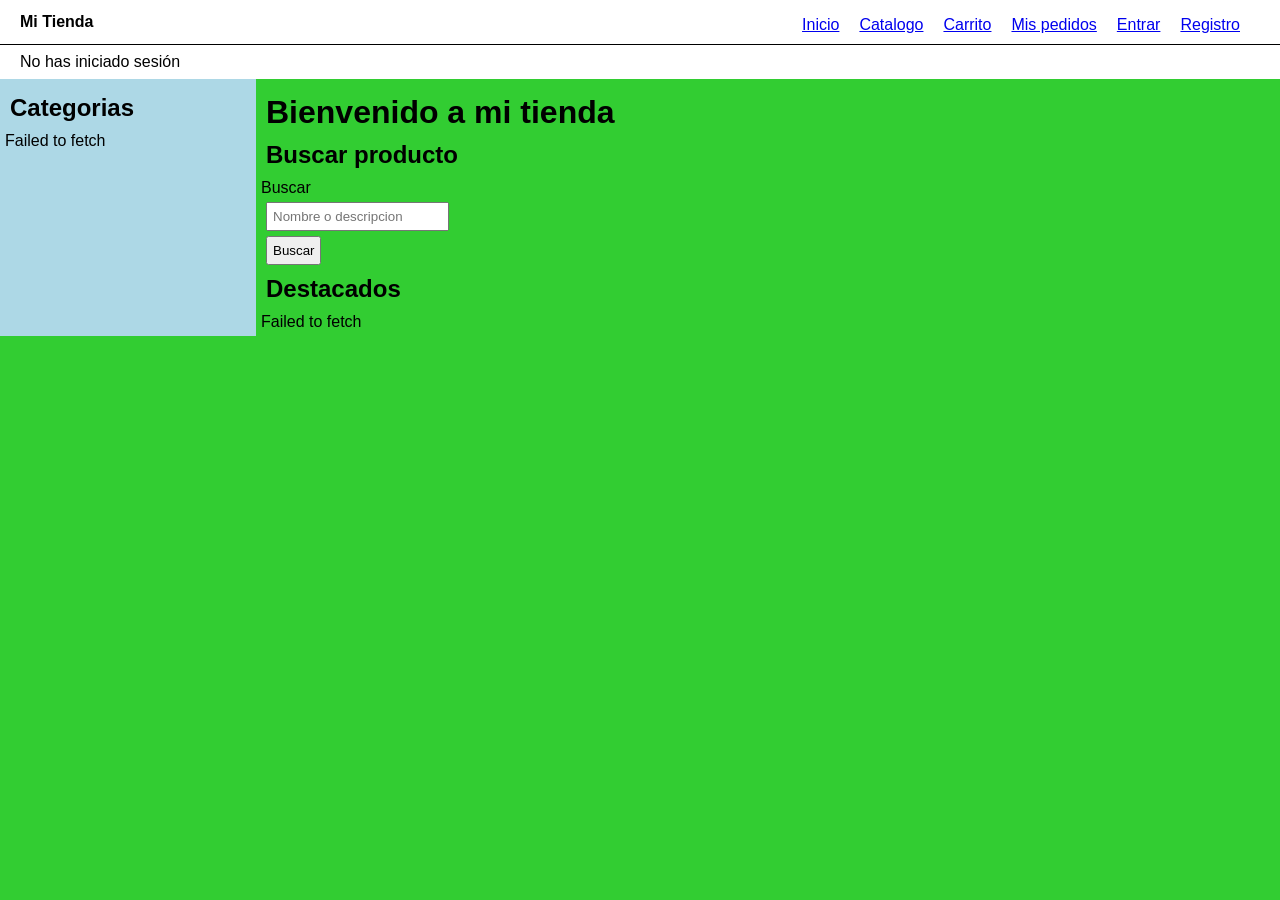
<file: Frontend/index.html>
<!doctype html>
<html lang="es">
  <head>
    <meta charset="UTF-8" />
    <meta name="viewport" content="width=device-width, initial-scale=1.0" />
    <title>Mi Tienda</title>
    <link rel="stylesheet" href="estilos.css" />
  </head>
  <body>
    <div class="pagina">
      <header>
        <nav>
          <strong>Mi Tienda</strong>
          <ul class="lista_navegacion">
            <li class="elemento_lista"><a href="index.html">Inicio</a></li>
            <li class="elemento_lista"><a href="catalogo.html">Catalogo</a></li>
            <li class="elemento_lista"><a href="carrito.html">Carrito</a></li>
            <li class="elemento_lista"><a href="pedidos.html">Mis pedidos</a></li>
            <li class="elemento_lista" id="item-admin" hidden><a href="admin.html">Admin</a></li>
            <li class="elemento_lista" id="item-entrar"><a href="login.html">Entrar</a></li>
            <li class="elemento_lista" id="item-registro"><a href="registro.html">Registro</a></li>
            <li class="elemento_lista" id="item-salir" hidden>
              <button id="btn-salir" type="button">Cerrar sesión</button>
            </li>
          </ul>
        </nav>
        <p id="sesion">No has iniciado sesión</p>
      </header>
      <div class="contenido">
        <aside>
          <h2>Categorias</h2>
          <div id="categorias"></div>
        </aside>
        <main>
          <h1>Bienvenido a mi tienda</h1>
          <h2>Buscar producto</h2>
          <form action="catalogo.html" method="get">
            <label>Buscar</label><br />
            <input id="q" type="search" name="q" placeholder="Nombre o descripcion" />
            <button type="submit">Buscar</button>
          </form>
          <h2>Destacados</h2>
          <div id="destacados"></div>
        </main>
      </div>
    </div>
    <script src="js/api.js"></script>
    <script src="js/comun.js"></script>
    <script src="js/inicio.js"></script>
  </body>
</html>
</file>
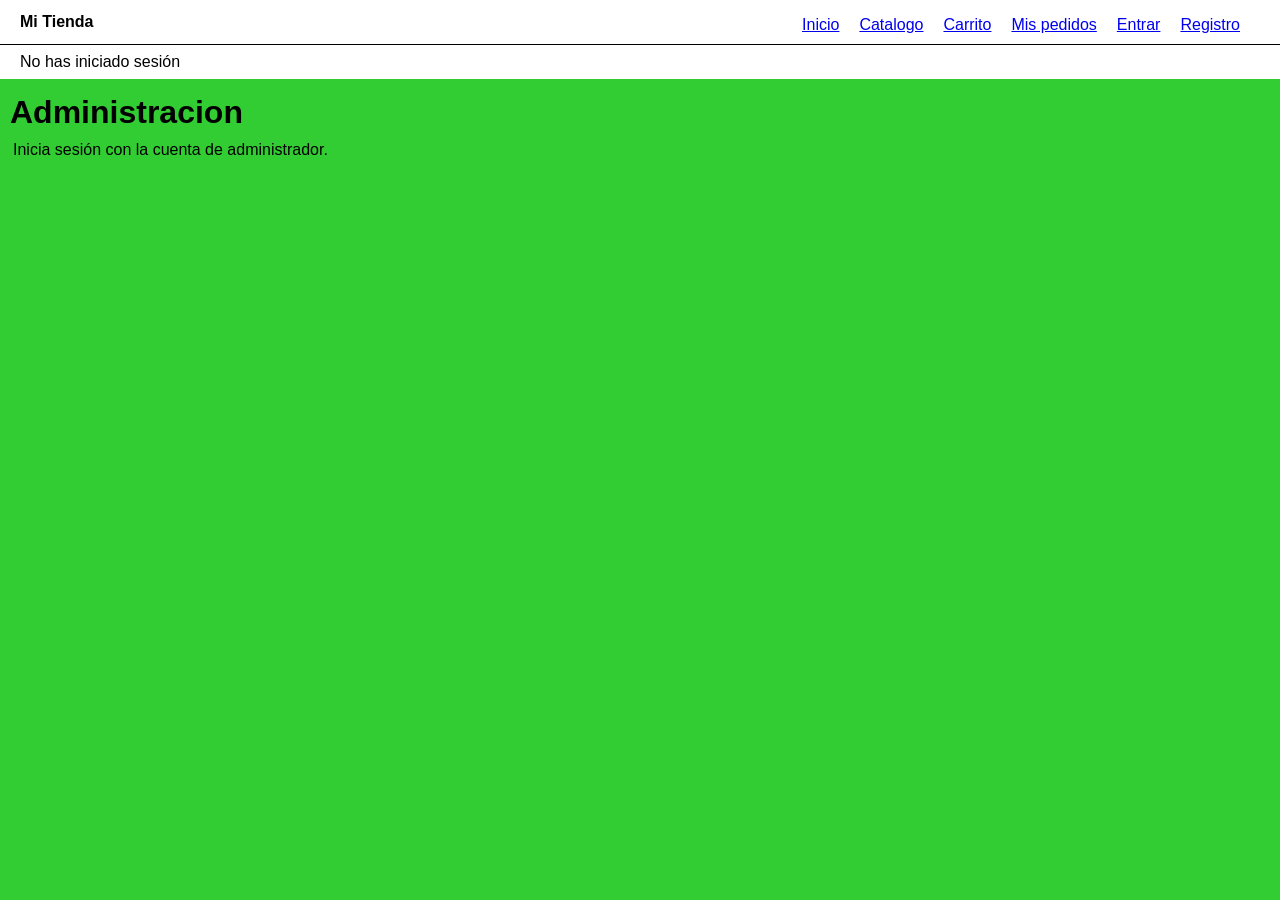
<file: Frontend/admin.html>
<!doctype html>
<html lang="es">
  <head>
    <meta charset="UTF-8" />
    <meta name="viewport" content="width=device-width, initial-scale=1.0" />
    <title>Admin - Mi Tienda</title>
    <link rel="stylesheet" href="estilos.css" />
  </head>
  <body>
    <div class="pagina">
      <header>
        <nav>
          <strong>Mi Tienda</strong>
          <ul class="lista_navegacion">
            <li class="elemento_lista"><a href="index.html">Inicio</a></li>
            <li class="elemento_lista"><a href="catalogo.html">Catalogo</a></li>
            <li class="elemento_lista"><a href="carrito.html">Carrito</a></li>
            <li class="elemento_lista"><a href="pedidos.html">Mis pedidos</a></li>
            <li class="elemento_lista" id="item-admin" hidden><a href="admin.html">Admin</a></li>
            <li class="elemento_lista" id="item-entrar"><a href="login.html">Entrar</a></li>
            <li class="elemento_lista" id="item-registro"><a href="registro.html">Registro</a></li>
            <li class="elemento_lista" id="item-salir" hidden>
              <button id="btn-salir" type="button">Cerrar sesión</button>
            </li>
          </ul>
        </nav>
        <p id="sesion">No has iniciado sesión</p>
      </header>
      <main>
        <h1>Administracion</h1>
        <p id="mensaje"></p>

        <section id="bloque-categorias">
          <h2>Categoria</h2>
          <form id="form-categoria">
            <input id="categoria-id" type="hidden" />
            <label>Nombre</label><br />
            <input id="categoria-nombre" type="text" required /><br />
            <label>Descripcion</label><br />
            <input id="categoria-descripcion" type="text" required /><br />
            <button type="submit">Guardar categoria</button>
            <button id="btn-cancelar-categoria" type="button">Cancelar</button>
          </form>
          <table border="1">
            <thead>
              <tr>
                <th>Nombre</th>
                <th>Descripcion</th>
                <th></th>
              </tr>
            </thead>
            <tbody id="tabla-categorias"></tbody>
          </table>
        </section>

        <section id="bloque-productos">
          <h2>Producto</h2>
          <form id="form-producto">
            <input id="producto-id" type="hidden" />
            <label>Nombre</label><br />
            <input id="producto-nombre" type="text" required /><br />
            <label>Descripcion</label><br />
            <input id="producto-descripcion" type="text" required /><br />
            <label>Precio</label><br />
            <input id="producto-precio" type="number" min="0.01" step="0.01" required /><br />
            <label>Stock</label><br />
            <input id="producto-stock" type="number" min="0" step="1" required /><br />
            <label>Imagen</label><br />
            <input id="producto-imagen" type="text" placeholder="audifonos.jpg" required /><br />
            <label>Categoria</label><br />
            <select id="producto-categoria" required></select>
            <button type="submit">Guardar producto</button>
            <button id="btn-cancelar-producto" type="button">Cancelar</button>
          </form>
          <table border="1">
            <thead>
              <tr>
                <th>Nombre</th>
                <th>Descripcion</th>
                <th>Precio</th>
                <th>Stock</th>
                <th></th>
              </tr>
            </thead>
            <tbody id="tabla-productos"></tbody>
          </table>
        </section>

        <section id="bloque-pedidos">
          <h2>Pedidos</h2>
          <table border="1">
            <thead>
              <tr>
                <th>Pedido</th>
                <th>Cliente</th>
                <th>Fecha</th>
                <th>Total</th>
                <th>Estado</th>
              </tr>
            </thead>
            <tbody id="tabla-pedidos"></tbody>
          </table>
        </section>
      </main>
    </div>
    <script src="js/api.js"></script>
    <script src="js/comun.js"></script>
    <script src="js/admin.js"></script>
  </body>
</html>
</file>
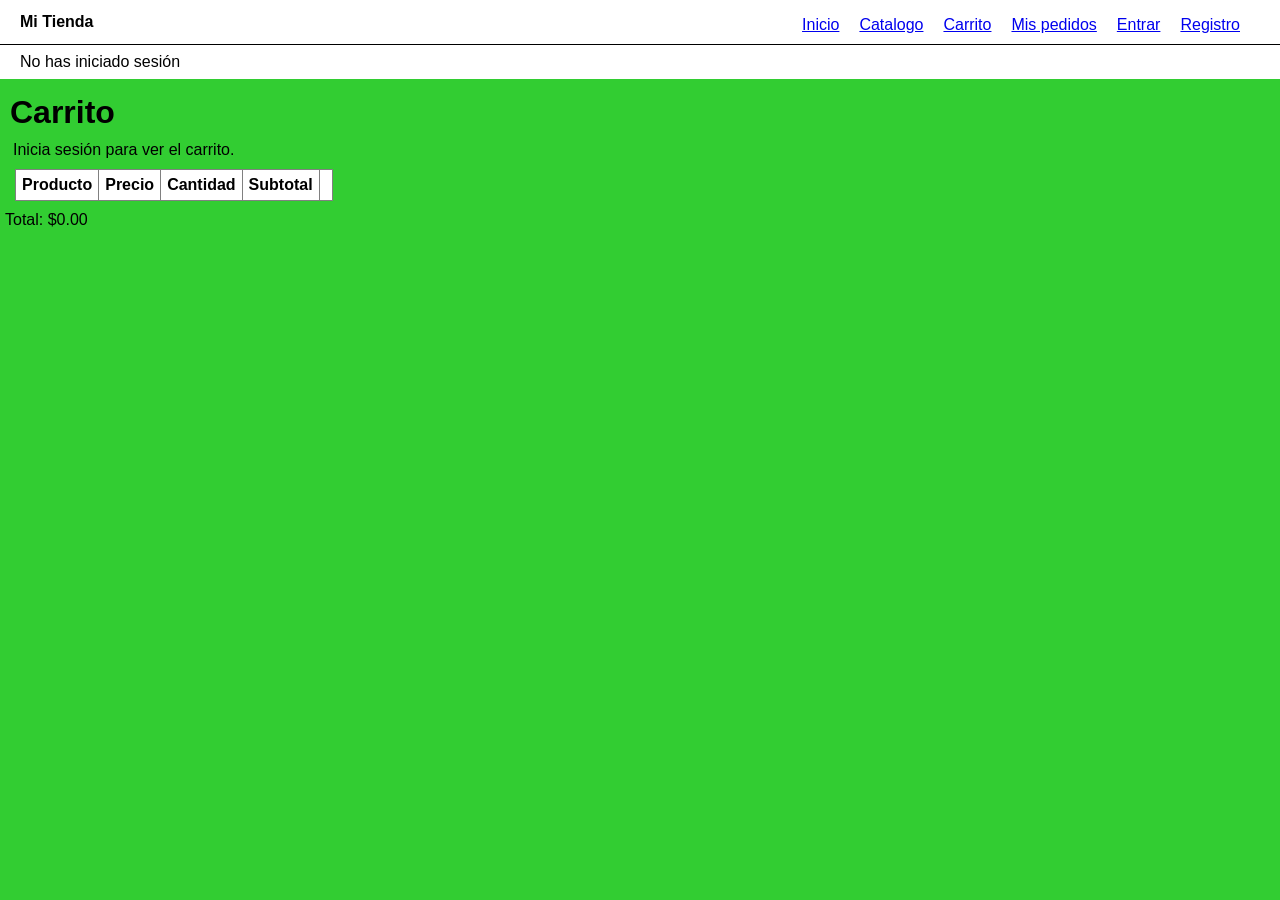
<file: Frontend/carrito.html>
<!doctype html>
<html lang="es">
  <head>
    <meta charset="UTF-8" />
    <meta name="viewport" content="width=device-width, initial-scale=1.0" />
    <title>Carrito - Mi Tienda</title>
    <link rel="stylesheet" href="estilos.css" />
  </head>
  <body>
    <div class="pagina">
      <header>
        <nav>
          <strong>Mi Tienda</strong>
          <ul class="lista_navegacion">
            <li class="elemento_lista"><a href="index.html">Inicio</a></li>
            <li class="elemento_lista"><a href="catalogo.html">Catalogo</a></li>
            <li class="elemento_lista"><a href="carrito.html">Carrito</a></li>
            <li class="elemento_lista"><a href="pedidos.html">Mis pedidos</a></li>
            <li class="elemento_lista" id="item-admin" hidden><a href="admin.html">Admin</a></li>
            <li class="elemento_lista" id="item-entrar"><a href="login.html">Entrar</a></li>
            <li class="elemento_lista" id="item-registro"><a href="registro.html">Registro</a></li>
            <li class="elemento_lista" id="item-salir" hidden>
              <button id="btn-salir" type="button">Cerrar sesión</button>
            </li>
          </ul>
        </nav>
        <p id="sesion">No has iniciado sesión</p>
      </header>
      <main>
        <h1>Carrito</h1>
        <p id="mensaje"></p>
        <table border="1">
          <thead>
            <tr>
              <th>Producto</th>
              <th>Precio</th>
              <th>Cantidad</th>
              <th>Subtotal</th>
              <th></th>
            </tr>
          </thead>
          <tbody id="lista"></tbody>
        </table>
        <p id="total">Total: $0.00</p>
        <button id="btn-comprar" type="button">Confirmar compra</button>
      </main>
    </div>
    <script src="js/api.js"></script>
    <script src="js/comun.js"></script>
    <script src="js/carrito.js"></script>
  </body>
</html>
</file>
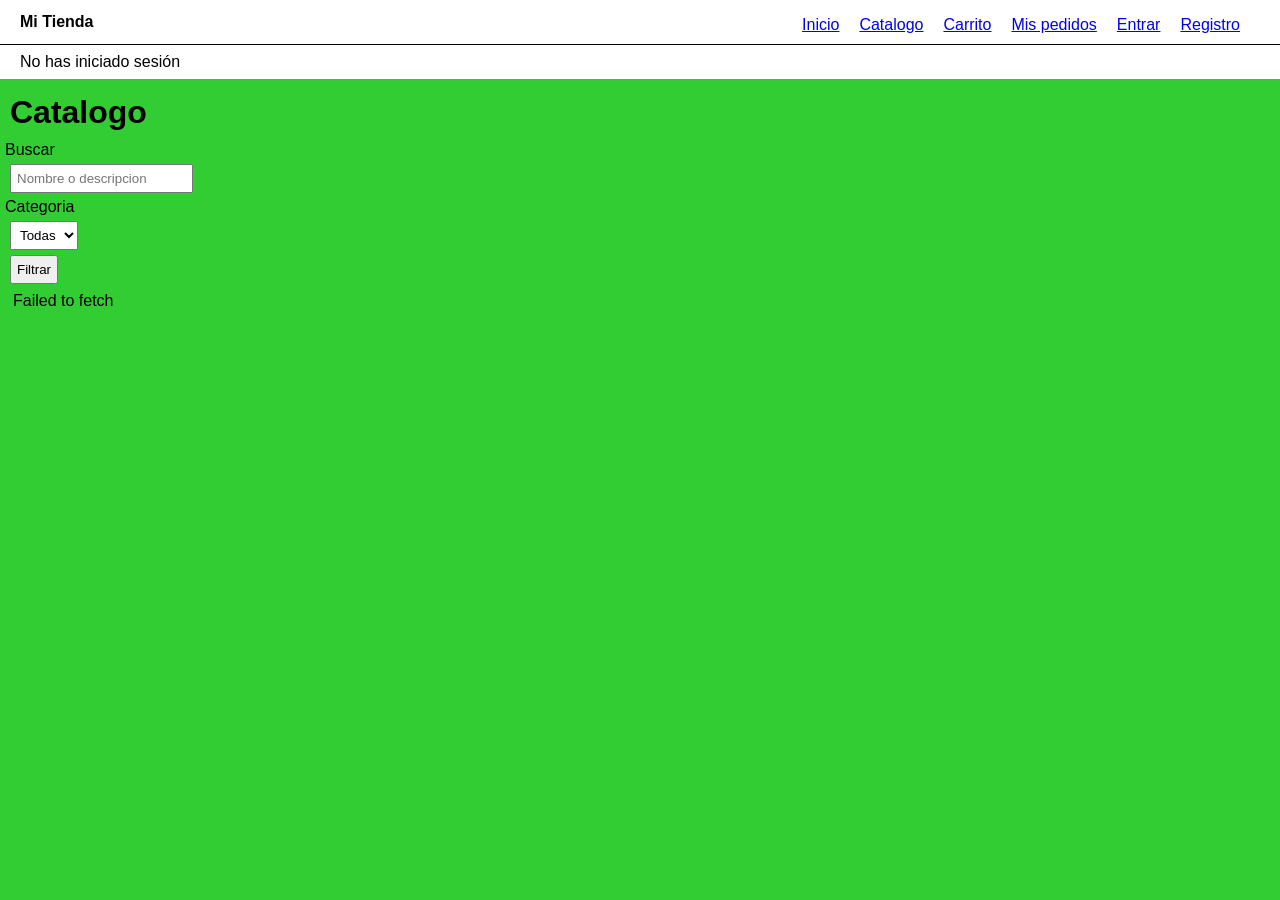
<file: Frontend/catalogo.html>
<!doctype html>
<html lang="es">
  <head>
    <meta charset="UTF-8" />
    <meta name="viewport" content="width=device-width, initial-scale=1.0" />
    <title>Catalogo - Mi Tienda</title>
    <link rel="stylesheet" href="estilos.css" />
  </head>
  <body>
    <div class="pagina">
      <header>
        <nav>
          <strong>Mi Tienda</strong>
          <ul class="lista_navegacion">
            <li class="elemento_lista"><a href="index.html">Inicio</a></li>
            <li class="elemento_lista"><a href="catalogo.html">Catalogo</a></li>
            <li class="elemento_lista"><a href="carrito.html">Carrito</a></li>
            <li class="elemento_lista"><a href="pedidos.html">Mis pedidos</a></li>
            <li class="elemento_lista" id="item-admin" hidden><a href="admin.html">Admin</a></li>
            <li class="elemento_lista" id="item-entrar"><a href="login.html">Entrar</a></li>
            <li class="elemento_lista" id="item-registro"><a href="registro.html">Registro</a></li>
            <li class="elemento_lista" id="item-salir" hidden>
              <button id="btn-salir" type="button">Cerrar sesión</button>
            </li>
          </ul>
        </nav>
        <p id="sesion">No has iniciado sesión</p>
      </header>
      <main>
        <h1>Catalogo</h1>
        <form id="form-buscar">
          <label>Buscar</label><br />
          <input id="texto" type="search" placeholder="Nombre o descripcion" />
          <label>Categoria</label><br />
          <select id="categoria">
            <option value="">Todas</option>
          </select>
          <button type="submit">Filtrar</button>
        </form>
        <p id="mensaje"></p>
        <div id="lista" class="productos"></div>
      </main>
    </div>
    <script src="js/api.js"></script>
    <script src="js/comun.js"></script>
    <script src="js/catalogo.js"></script>
  </body>
</html>
</file>
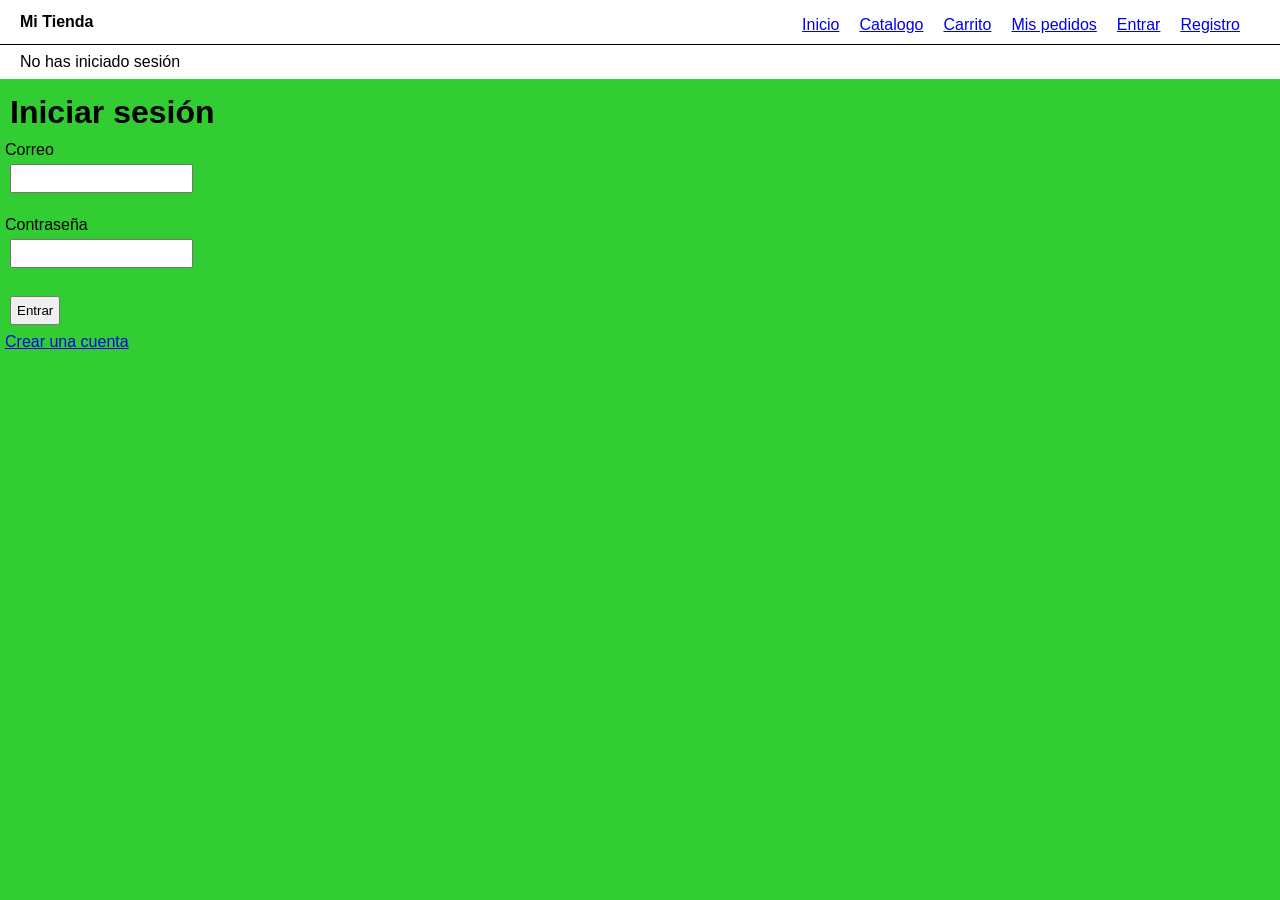
<file: Frontend/login.html>
<!doctype html>
<html lang="es">
  <head>
    <meta charset="UTF-8" />
    <meta name="viewport" content="width=device-width, initial-scale=1.0" />
    <title>Entrar - Mi Tienda</title>
    <link rel="stylesheet" href="estilos.css" />
  </head>
  <body>
    <div class="pagina">
      <header>
        <nav>
          <strong>Mi Tienda</strong>
          <ul class="lista_navegacion">
            <li class="elemento_lista"><a href="index.html">Inicio</a></li>
            <li class="elemento_lista"><a href="catalogo.html">Catalogo</a></li>
            <li class="elemento_lista"><a href="carrito.html">Carrito</a></li>
            <li class="elemento_lista"><a href="pedidos.html">Mis pedidos</a></li>
            <li class="elemento_lista" id="item-admin" hidden><a href="admin.html">Admin</a></li>
            <li class="elemento_lista" id="item-entrar"><a href="login.html">Entrar</a></li>
            <li class="elemento_lista" id="item-registro"><a href="registro.html">Registro</a></li>
            <li class="elemento_lista" id="item-salir" hidden>
              <button id="btn-salir" type="button">Cerrar sesión</button>
            </li>
          </ul>
        </nav>
        <p id="sesion">No has iniciado sesión</p>
      </header>
      <main>
        <h1>Iniciar sesión</h1>
        <form id="form-login">
          <label>Correo</label><br />
          <input id="correo" type="email" required /><br />
          <label>Contraseña</label><br />
          <input id="password" type="password" required /><br />
          <button type="submit">Entrar</button>
        </form>
        <p id="mensaje"></p>
        <p><a href="registro.html">Crear una cuenta</a></p>
      </main>
    </div>
    <script src="js/api.js"></script>
    <script src="js/comun.js"></script>
    <script src="js/login.js"></script>
  </body>
</html>
</file>
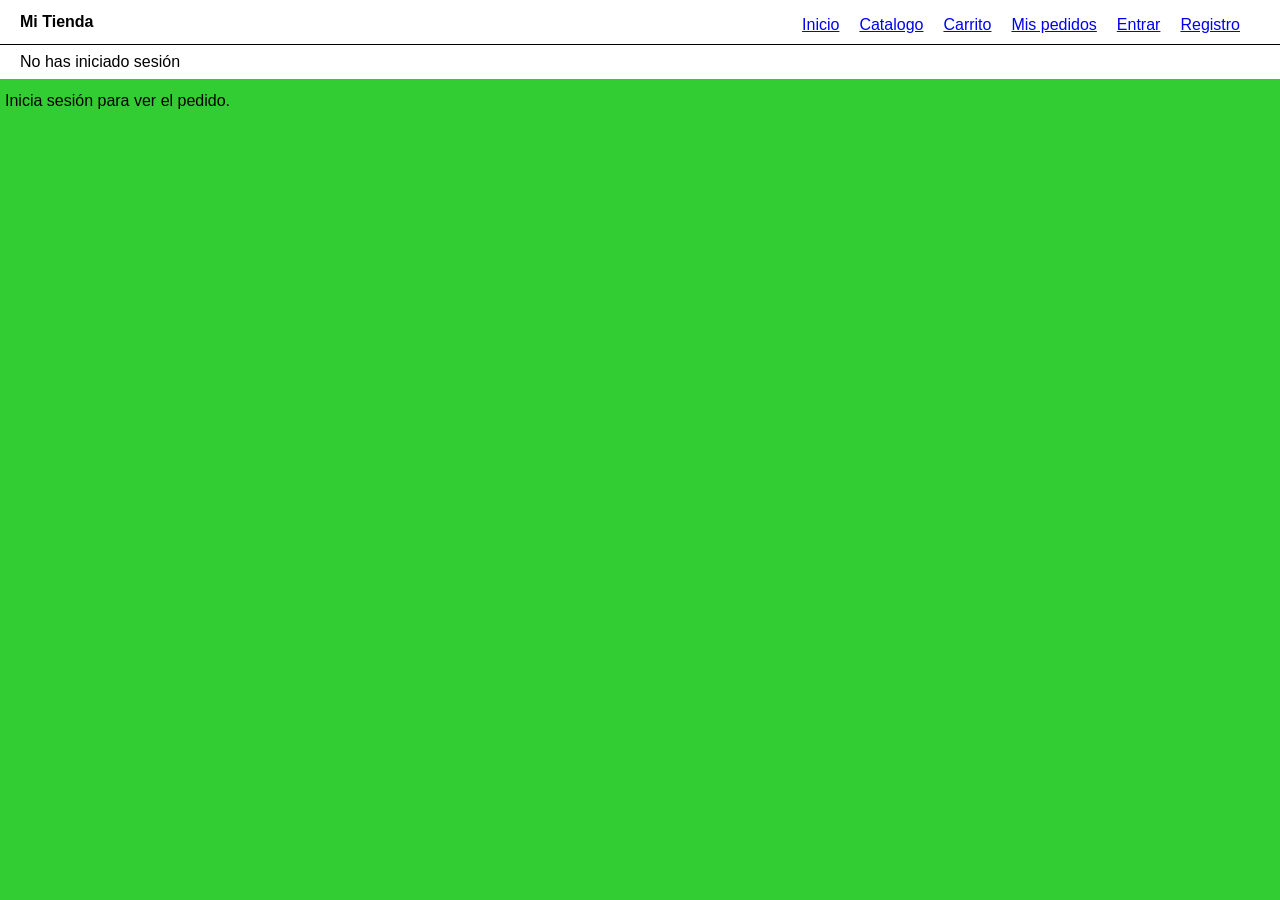
<file: Frontend/pedido.html>
<!doctype html>
<html lang="es">
  <head>
    <meta charset="UTF-8" />
    <meta name="viewport" content="width=device-width, initial-scale=1.0" />
    <title>Pedido - Mi Tienda</title>
    <link rel="stylesheet" href="estilos.css" />
  </head>
  <body>
    <div class="pagina">
      <header>
        <nav>
          <strong>Mi Tienda</strong>
          <ul class="lista_navegacion">
            <li class="elemento_lista"><a href="index.html">Inicio</a></li>
            <li class="elemento_lista"><a href="catalogo.html">Catalogo</a></li>
            <li class="elemento_lista"><a href="carrito.html">Carrito</a></li>
            <li class="elemento_lista"><a href="pedidos.html">Mis pedidos</a></li>
            <li class="elemento_lista" id="item-admin" hidden><a href="admin.html">Admin</a></li>
            <li class="elemento_lista" id="item-entrar"><a href="login.html">Entrar</a></li>
            <li class="elemento_lista" id="item-registro"><a href="registro.html">Registro</a></li>
            <li class="elemento_lista" id="item-salir" hidden>
              <button id="btn-salir" type="button">Cerrar sesión</button>
            </li>
          </ul>
        </nav>
        <p id="sesion">No has iniciado sesión</p>
      </header>
      <main>
        <p id="mensaje"></p>
        <section id="ficha"></section>
      </main>
    </div>
    <script src="js/api.js"></script>
    <script src="js/comun.js"></script>
    <script src="js/pedido.js"></script>
  </body>
</html>
</file>
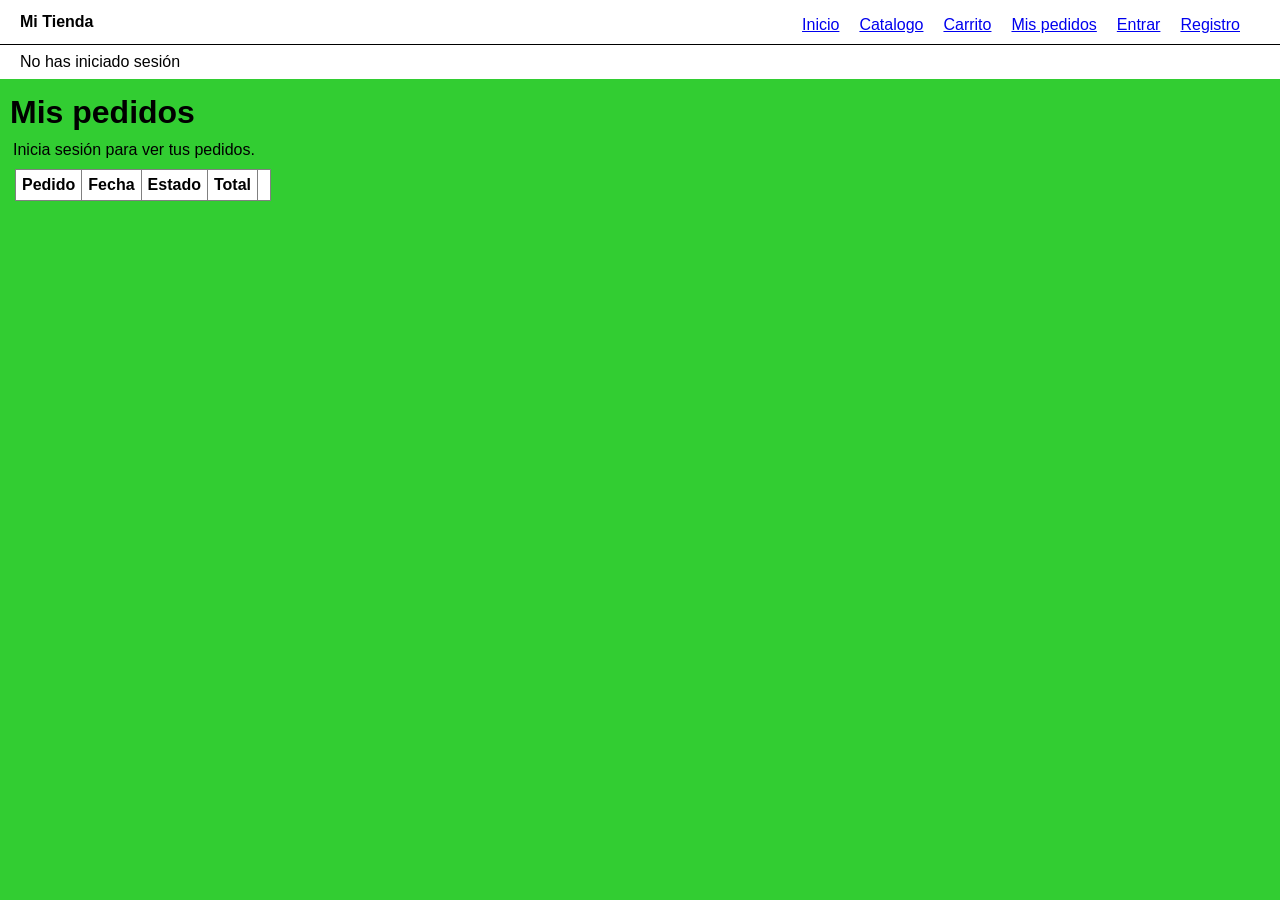
<file: Frontend/pedidos.html>
<!doctype html>
<html lang="es">
  <head>
    <meta charset="UTF-8" />
    <meta name="viewport" content="width=device-width, initial-scale=1.0" />
    <title>Mis pedidos - Mi Tienda</title>
    <link rel="stylesheet" href="estilos.css" />
  </head>
  <body>
    <div class="pagina">
      <header>
        <nav>
          <strong>Mi Tienda</strong>
          <ul class="lista_navegacion">
            <li class="elemento_lista"><a href="index.html">Inicio</a></li>
            <li class="elemento_lista"><a href="catalogo.html">Catalogo</a></li>
            <li class="elemento_lista"><a href="carrito.html">Carrito</a></li>
            <li class="elemento_lista"><a href="pedidos.html">Mis pedidos</a></li>
            <li class="elemento_lista" id="item-admin" hidden><a href="admin.html">Admin</a></li>
            <li class="elemento_lista" id="item-entrar"><a href="login.html">Entrar</a></li>
            <li class="elemento_lista" id="item-registro"><a href="registro.html">Registro</a></li>
            <li class="elemento_lista" id="item-salir" hidden>
              <button id="btn-salir" type="button">Cerrar sesión</button>
            </li>
          </ul>
        </nav>
        <p id="sesion">No has iniciado sesión</p>
      </header>
      <main>
        <h1>Mis pedidos</h1>
        <p id="mensaje"></p>
        <table border="1">
          <thead>
            <tr>
              <th>Pedido</th>
              <th>Fecha</th>
              <th>Estado</th>
              <th>Total</th>
              <th></th>
            </tr>
          </thead>
          <tbody id="lista"></tbody>
        </table>
      </main>
    </div>
    <script src="js/api.js"></script>
    <script src="js/comun.js"></script>
    <script src="js/pedidos.js"></script>
  </body>
</html>
</file>
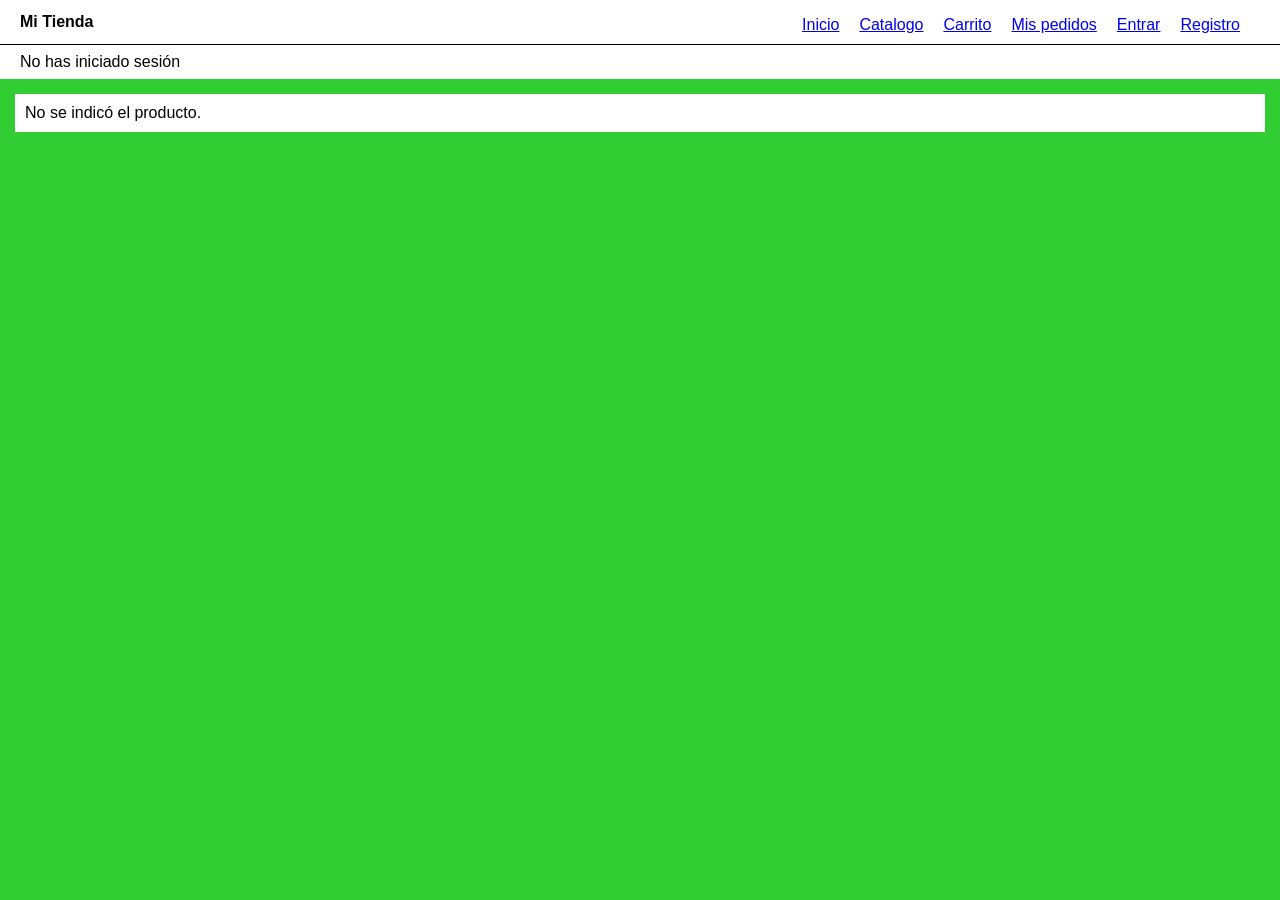
<file: Frontend/producto.html>
<!doctype html>
<html lang="es">
  <head>
    <meta charset="UTF-8" />
    <meta name="viewport" content="width=device-width, initial-scale=1.0" />
    <title>Producto - Mi Tienda</title>
    <link rel="stylesheet" href="estilos.css" />
  </head>
  <body>
    <div class="pagina">
      <header>
        <nav>
          <strong>Mi Tienda</strong>
          <ul class="lista_navegacion">
            <li class="elemento_lista"><a href="index.html">Inicio</a></li>
            <li class="elemento_lista"><a href="catalogo.html">Catalogo</a></li>
            <li class="elemento_lista"><a href="carrito.html">Carrito</a></li>
            <li class="elemento_lista"><a href="pedidos.html">Mis pedidos</a></li>
            <li class="elemento_lista" id="item-admin" hidden><a href="admin.html">Admin</a></li>
            <li class="elemento_lista" id="item-entrar"><a href="login.html">Entrar</a></li>
            <li class="elemento_lista" id="item-registro"><a href="registro.html">Registro</a></li>
            <li class="elemento_lista" id="item-salir" hidden>
              <button id="btn-salir" type="button">Cerrar sesión</button>
            </li>
          </ul>
        </nav>
        <p id="sesion">No has iniciado sesión</p>
      </header>
      <main>
        <p id="mensaje"></p>
        <article id="ficha" class="detalle"></article>
      </main>
    </div>
    <script src="js/api.js"></script>
    <script src="js/comun.js"></script>
    <script src="js/producto.js"></script>
  </body>
</html>
</file>
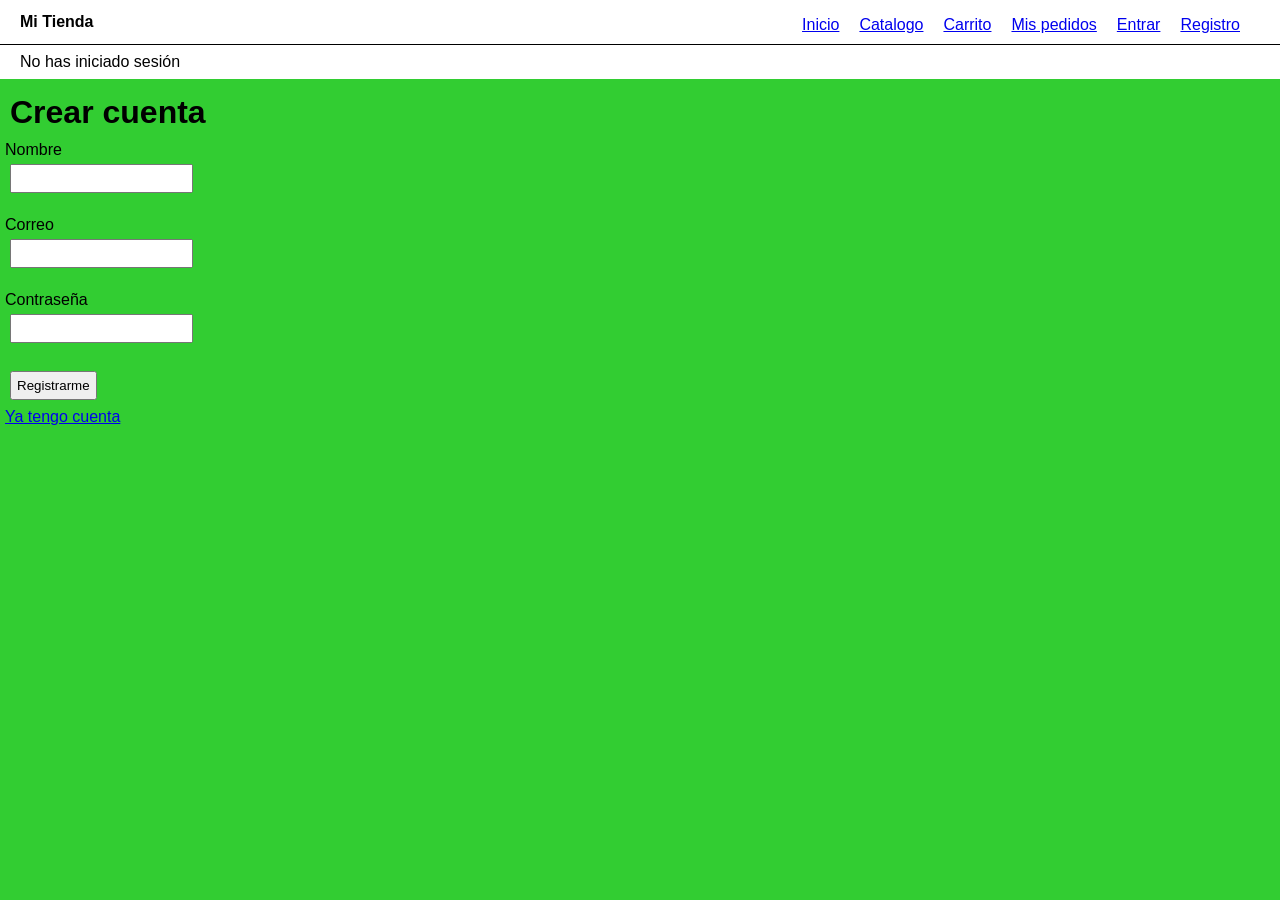
<file: Frontend/registro.html>
<!doctype html>
<html lang="es">
  <head>
    <meta charset="UTF-8" />
    <meta name="viewport" content="width=device-width, initial-scale=1.0" />
    <title>Registro - Mi Tienda</title>
    <link rel="stylesheet" href="estilos.css" />
  </head>
  <body>
    <div class="pagina">
      <header>
        <nav>
          <strong>Mi Tienda</strong>
          <ul class="lista_navegacion">
            <li class="elemento_lista"><a href="index.html">Inicio</a></li>
            <li class="elemento_lista"><a href="catalogo.html">Catalogo</a></li>
            <li class="elemento_lista"><a href="carrito.html">Carrito</a></li>
            <li class="elemento_lista"><a href="pedidos.html">Mis pedidos</a></li>
            <li class="elemento_lista" id="item-admin" hidden><a href="admin.html">Admin</a></li>
            <li class="elemento_lista" id="item-entrar"><a href="login.html">Entrar</a></li>
            <li class="elemento_lista" id="item-registro"><a href="registro.html">Registro</a></li>
            <li class="elemento_lista" id="item-salir" hidden>
              <button id="btn-salir" type="button">Cerrar sesión</button>
            </li>
          </ul>
        </nav>
        <p id="sesion">No has iniciado sesión</p>
      </header>
      <main>
        <h1>Crear cuenta</h1>
        <form id="form-registro">
          <label>Nombre</label><br />
          <input id="nombre" type="text" required /><br />
          <label>Correo</label><br />
          <input id="correo" type="email" required /><br />
          <label>Contraseña</label><br />
          <input id="password" type="password" minlength="8" required /><br />
          <button type="submit">Registrarme</button>
        </form>
        <p id="mensaje"></p>
        <p><a href="login.html">Ya tengo cuenta</a></p>
      </main>
    </div>
    <script src="js/api.js"></script>
    <script src="js/comun.js"></script>
    <script src="js/registro.js"></script>
  </body>
</html>
</file>
<file: Frontend/estilos.css>
* {
  margin: 0;
  padding: 0;
}

body {
  background: white;
  color: black;
  font-family: Arial, sans-serif;
}

.pagina {
  display: grid;
  grid-template-rows: auto 1fr;
  min-height: 100vh;
}

nav {
  display: flex;
  flex-wrap: wrap;
  justify-content: space-between;
  align-items: center;
  padding-left: 20px;
  padding-right: 20px;
  padding-top: 10px;
  padding-bottom: 10px;
  border-bottom: 1px solid #000;
}

.lista_navegacion {
  display: flex;
  flex-wrap: wrap;
}

.elemento_lista {
  list-style: none;
  margin-right: 20px;
  margin-top: 6px;
}

#sesion {
  padding: 8px 20px;
}

.contenido {
  display: grid;
  grid-template-columns: 1fr;
  align-content: start;
  background: limegreen;
}

aside {
  background: lightblue;
  padding: 5px;
}

main {
  background: limegreen;
  padding: 5px;
}

h1,
h2 {
  margin: 10px 5px;
}

#destacados,
.productos {
  display: flex;
  flex-wrap: wrap;
}

.producto {
  background: white;
  margin: 10px;
  padding: 10px;
  width: 100%;
}

.figura_producto {
  width: 100%;
  height: 160px;
  margin: 10px 0;
  object-fit: cover;
}

.detalle {
  display: grid;
  grid-template-columns: 1fr;
  gap: 10px;
  background: white;
  margin: 10px;
  padding: 10px;
}

.detalle img {
  width: 100%;
  height: 200px;
  object-fit: cover;
}

form input,
form select,
form button,
form textarea {
  display: block;
  margin: 5px;
  padding: 5px;
}

.fila {
  display: flex;
  flex-wrap: wrap;
  align-items: center;
}

.fila input,
.fila select,
.fila button {
  display: inline-block;
}

table {
  background: white;
  margin: 10px;
  border-collapse: collapse;
}

th,
td {
  padding: 6px;
}

#mensaje {
  margin: 8px;
}

[hidden] {
  display: none;
}

@media (min-width: 700px) {
  .contenido {
    grid-template-columns: 20% 80%;
  }

  .producto {
    width: 220px;
  }

  .detalle {
    grid-template-columns: 280px 1fr;
  }
}
</file>
